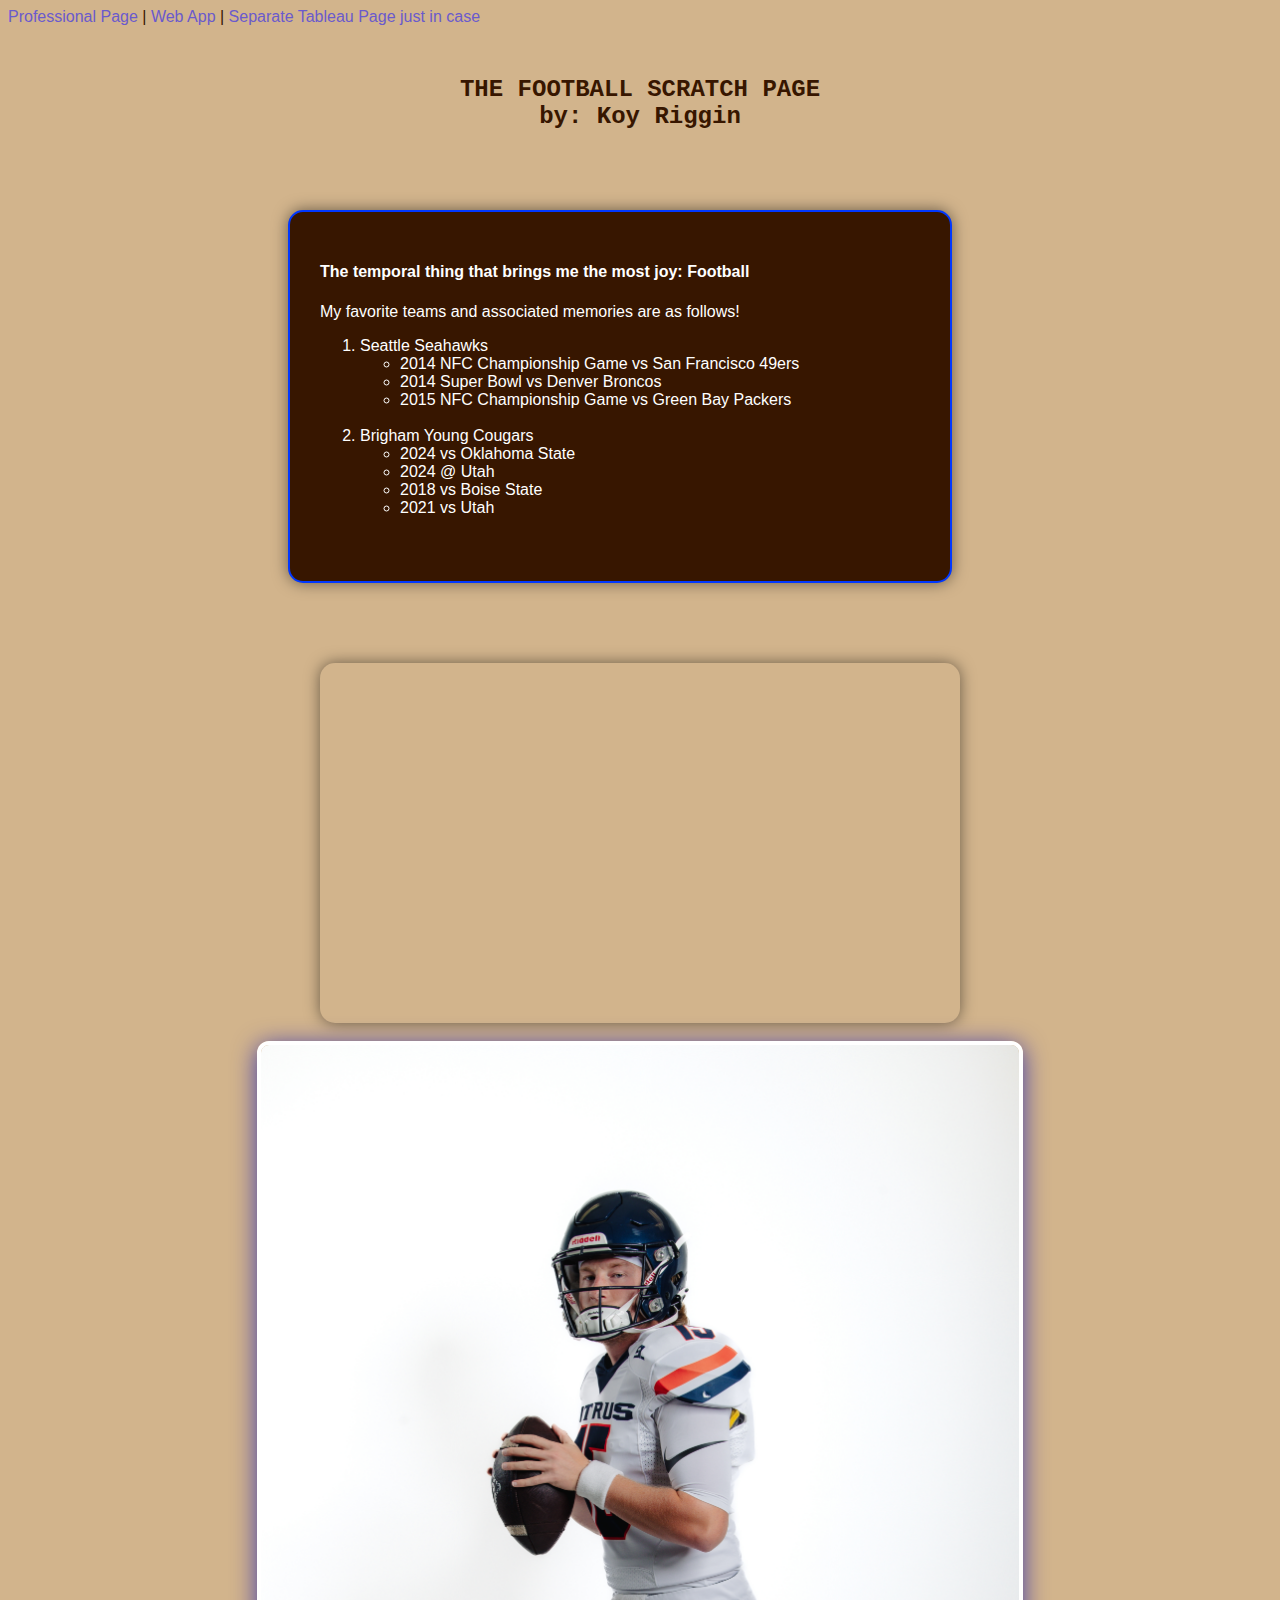
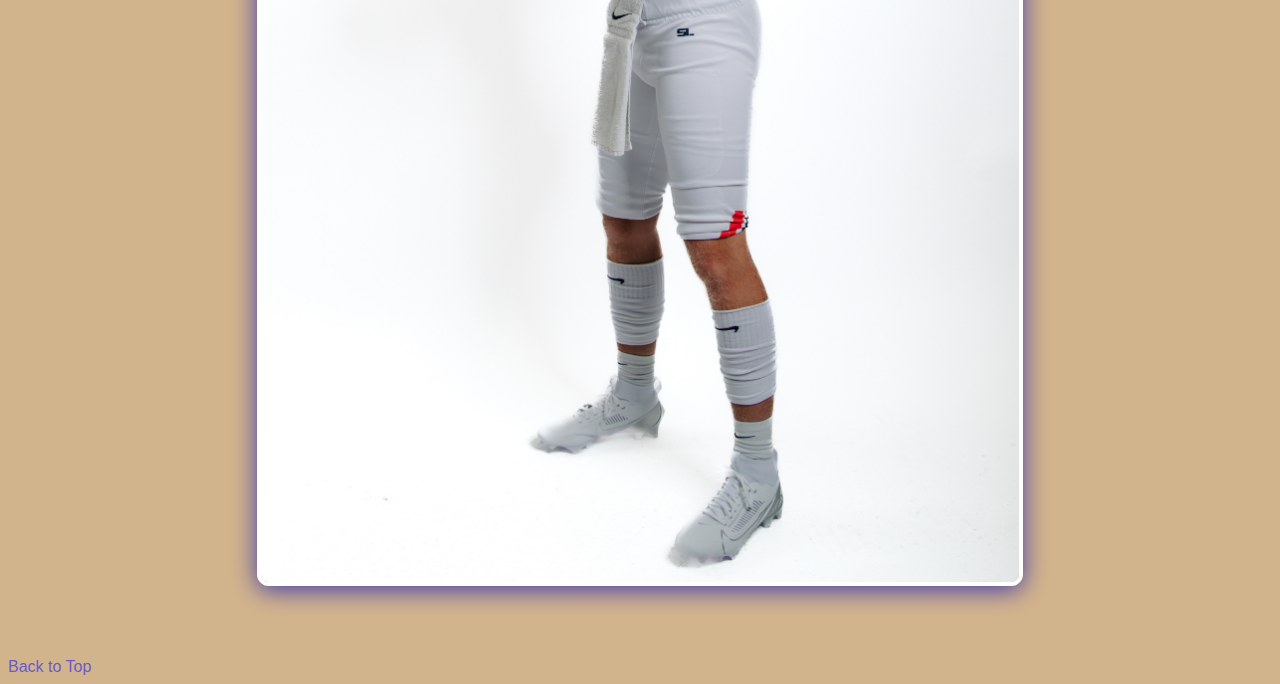
<file: scratch.html>
<!DOCTYPE html>
<html lang="en">
<head>
    <meta charset="UTF-8">
    <meta name="viewport" content="width=device-width, initial-scale=1.0">
    <title>Koy Riggin - IS201 Project Scratch Page</title>
</head>
<link href="css/is201projectnewstyles.css" rel="stylesheet" />
<body>
         <a href="index.html">Professional Page</a> |
        <a href="webapp.html">Web App</a> |
        <a href="tab.html">Separate Tableau Page just in case</a>

        <h5>THE FOOTBALL SCRATCH PAGE<br> by: Koy Riggin</h5>
    
     <div class="container">  <!--Div #1 -->
        <div class="box">     <!--Div #2 -->
            <h4>The temporal thing that brings me the most joy: Football</h4>
            
            <p>My favorite teams and associated memories are as follows!</p>
            <ol>
                <li class="resumeheader">Seattle Seahawks</li>
                    <ul>
                        <li>2014 NFC Championship Game vs San Francisco 49ers</li>
                        <li>2014 Super Bowl vs Denver Broncos</li>
                        <li>2015 NFC Championship Game vs Green Bay Packers</li>
                    </ul>
                    <br>
                <li class="resumeheader">Brigham Young Cougars</li>
                    <ul>
                        <li>2024 vs Oklahoma State</li> 
                        <li>2024 @ Utah</li>
                        <li>2018 vs Boise State</li>
                        <li>2021 vs Utah</li>
                    </ul>
                    <br>
            </ol>
        </div>
        <br>
        <div style="display: flex; justify-content: center;">
            <iframe class="vidiframe" width="640" height="360"
                    src="https://www.youtube.com/embed/O9n6ItwJmJ0?start=880&end=919"
                    title="BYU vs Oklahoma State - THE CUT"
                    frameborder="0"
                    allow="accelerometer; autoplay; clipboard-write; encrypted-media; gyroscope; picture-in-picture"
                    allowfullscreen>
            </iframe>
        </div>
    </div> 
      <br>
    <div class="wrapper" style="display: flex; align-items: center; justify-content: center;"> <!--Div #3-->
        <img src="assets/img/scratchfootballimg.JPEG" height="500" style="max-width: 100%;" alt="Koy Riggin at Citrus College Media Day"></div>
<br>
<br>
<br>
    <div style="display: flex; justify-content: center;">
        <div class='tableauPlaceholder' id='viz1744427332432' style='position: relative'><noscript>
            <a href='#'><img alt='Prompt 3 ' src='https:&#47;&#47;public.tableau.com&#47;static&#47;images&#47;ZY&#47;ZY2F4JZKY&#47;1_rss.png' style='border: none' /></a></noscript><object class='tableauViz'  style='display:none;'>
                <param name='host_url' value='https%3A%2F%2Fpublic.tableau.com%2F' /> 
                <param name='embed_code_version' value='3' /> 
                <param name='path' value='shared&#47;ZY2F4JZKY' /> 
                <param name='toolbar' value='yes' /><param name='static_image' value='https:&#47;&#47;public.tableau.com&#47;static&#47;images&#47;ZY&#47;ZY2F4JZKY&#47;1.png' /> 
                <param name='animate_transition' value='yes' />
                <param name='display_static_image' value='yes' /><param name='display_spinner' value='yes' />
                <param name='display_overlay' value='yes' />
                <param name='display_count' value='yes' /><param name='language' value='en-US' />
                <param name='filter' value='publish=yes' />
            </object></div>                
                <script type='text/javascript'>                    
                var divElement = document.getElementById('viz1744427332432');                    
                var vizElement = divElement.getElementsByTagName('object')[0];                    
                vizElement.style.width='700px';vizElement.style.height='525px';              
                var scriptElement = document.createElement('script');                    
                scriptElement.src = 'https://public.tableau.com/javascripts/api/viz_v1.js';                    
                vizElement.parentNode.insertBefore(scriptElement, vizElement);                
                </script>
    </div>
    <br>
    <a href="#">Back to Top</a> <br>
</body>
</html>
</file>
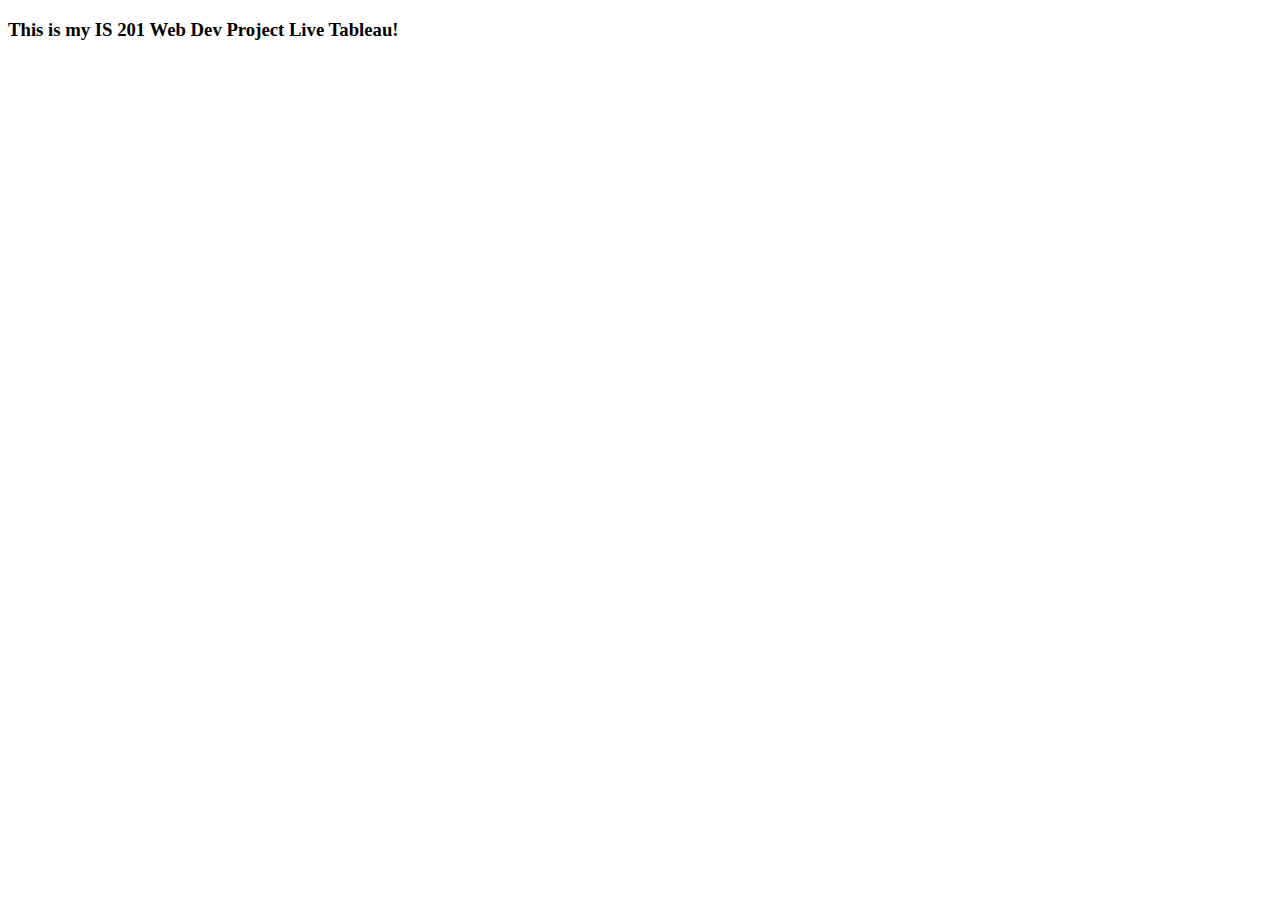
<file: tab.html>
<!DOCTYPE html>
<html lang="en">
<head>
    <meta charset="UTF-8">
    <meta name="viewport" content="width=device-width, initial-scale=1.0">
    <title>Koy Riggin - Live Tableau</title>
</head>
<body>
    <h3>This is my IS 201 Web Dev Project Live Tableau!</h3>

    <div class='tableauPlaceholder' id='viz1744427332432' style='position: relative'><noscript>
        <a href='#'><img alt='Prompt 3 ' src='https:&#47;&#47;public.tableau.com&#47;static&#47;images&#47;ZY&#47;ZY2F4JZKY&#47;1_rss.png' style='border: none' /></a></noscript><object class='tableauViz'  style='display:none;'>
            <param name='host_url' value='https%3A%2F%2Fpublic.tableau.com%2F' /> 
            <param name='embed_code_version' value='3' /> 
            <param name='path' value='shared&#47;ZY2F4JZKY' /> 
            <param name='toolbar' value='yes' /><param name='static_image' value='https:&#47;&#47;public.tableau.com&#47;static&#47;images&#47;ZY&#47;ZY2F4JZKY&#47;1.png' /> 
            <param name='animate_transition' value='yes' />
            <param name='display_static_image' value='yes' /><param name='display_spinner' value='yes' />
            <param name='display_overlay' value='yes' />
            <param name='display_count' value='yes' /><param name='language' value='en-US' />
            <param name='filter' value='publish=yes' />
        </object></div>                
            <script type='text/javascript'>                    
            var divElement = document.getElementById('viz1744427332432');                    
            var vizElement = divElement.getElementsByTagName('object')[0];                    
            vizElement.style.width='100%';vizElement.style.height=(divElement.offsetWidth*0.75)+'px';                    
            var scriptElement = document.createElement('script');                    
            scriptElement.src = 'https://public.tableau.com/javascripts/api/viz_v1.js';                    
            vizElement.parentNode.insertBefore(scriptElement, vizElement);                
            </script>
    
</body>
</html>
</file>
<file: css/is201projectnewstyles.css>
body {
    background-color: tan;
    font-family: Verdana, Geneva, Tahoma, sans-serif;
    color: rgb(55, 22, 0);
}
a {
    font-family: Arial, Helvetica, sans-serif;
    font-size: 16px;
    color: slateblue;
    text-decoration: none;
}
a:hover {
    text-decoration: underline;
}
a:visited {
    color: red;
}
.mainbody {
    top: 114px;
    left: 114px;
    right: 114px;
    bottom: 39px;
    padding-right: 5px;
    margin-left: 5px;
}
.box {
    width: 600px;
    margin: 40px auto; 
    padding: 30px; 
    background-color: rgba(55, 22, 0); 
    border: 2px solid #0037ff;
    border-radius: 15px;
    color: white;
    box-shadow: 0 0 15px rgba(0, 0, 0, 0.5);
  }
  .container /* Putting my box and video on same "line" */ {
    display: flex;
    justify-content: center;
    align-items: center;
    gap: 40px;
    flex-wrap: wrap;
    margin-top: 40px;
  }

  .vidiframe { /* Give Youtubve Video nice rounded edges and shadow */
    border-radius: 15px;
    box-shadow: 0 0 15px rgba(0, 0, 0, 0.5);
  }
  
h5 {
    text-align: center;
    padding-top: 10px;
    font-family:'Courier New', Courier, monospace;
    font-size: x-large;
}
.wrapper { /* Positioning and Styling my Non-Bootstrap Img*/
    display: inline-block;
    max-width: 60%;
    margin: 0 auto;
  }
  
  .wrapper img { /* Positioning and Styling my Non-Bootstrap Img*/
    width: 100%;
    height: auto;
    border-radius: 12px; 
    box-shadow: 0 4px 25px rgb(0, 9, 184, 0.70);
    display: block;
    margin: 0;
    border: 4px solid white; 
  }
</file>
